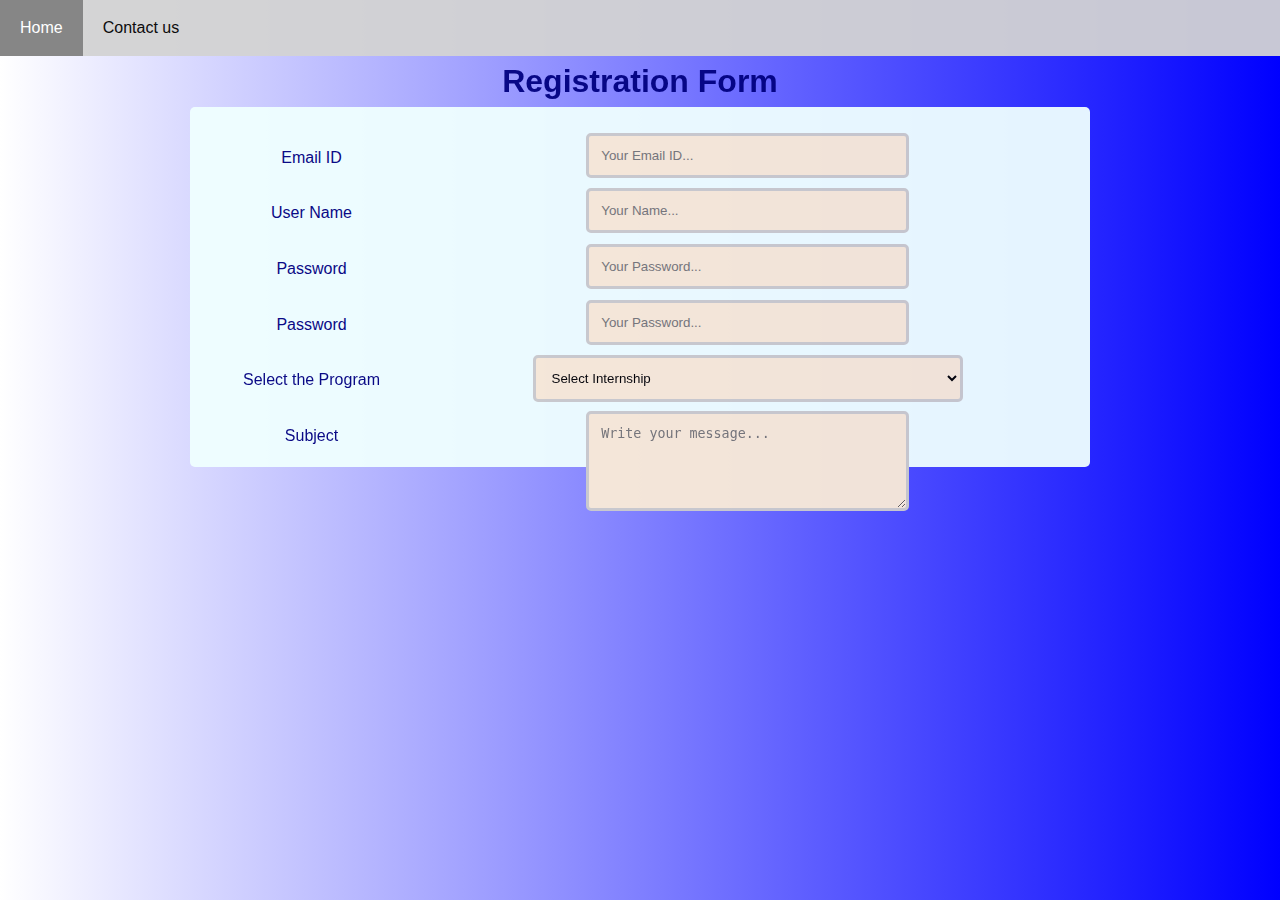
<file: contactus.html>
<!DOCTYPE html>
<html lang="en">
<head>
    <meta charset="UTF-8">
    <meta name="viewport" content="width=device-width, initial-scale=1.0">
    <link rel="stylesheet" href="contactus.css">
    <title>Contact Us!</title>
</head>
<body>
    <div class="navbar">
        <a href="index.html">Home</a>
        <a href="contactus.html">Contact us</a>
    </div>
    <header>
    <h1>Registration Form</h1>
    </header>   
    <div id="content" class="container">
        <form action="index.html">
            <div class="row">
                <div class="col-25">
                    <label for="email">Email ID</label>
                </div>
                <div class="col-75">
                    <input type="email" name="email-ID" placeholder="Your Email ID..." required>
                </div>
            </div>
            <div class="row">
                <div class="col-25">
                    <label for="uname">User Name</label>
                </div>
                <div class="col-75">
                    <input type="text" name="username" placeholder="Your Name..." required>
                </div>
            </div>
            <div class="row">
                <div class="col-25">
                    <label for="pwd">Password</label>
                </div>
                <div class="col-75">
                    <input type="password" name="pwd" placeholder="Your Password..." required>
                </div>
            </div>
            <div class="row">
                <div class="col-25">
                    <label for="pwd">Password</label>
                </div>
                <div class="col-75">
                    <input type="password" name="pwd" placeholder="Your Password..." required>
                </div>
            </div>
            <div class="row">
                <div class="col-25">
                    <label for="Program">Select the Program</label>
                </div>
                <div class="col-75"></div>
                <select nforwards;"program" id="">
                    <option value="Select Internship">Select Internship</option>
                    <option value="Machine Learning">Machine Learning</option>
                    <option value="Excel Automation">Excel Automation</option>
                    <option value="Website Designing">Website Designing</option>
                    <option value="Digital Markiting">Digital Markiting</option>
                </select>
            </div>
            <div class="row">
                <div class="col-25">
                    <label for="subject">Subject</label>
                </div>
                <div class="col-75">
                    <textarea id="Subject" name="Subject" placeholder="Write your message..." style="height: 100px;"></textarea>
                </div>
            </div>
        

    </div>
    <div class="row">
        <a href="index.html" class="button">Submit</a>
    </div>
            </form>

</body>
</html>
</file>
<file: contactus.css>
*{
    margin: 0;
    padding: 0;
    box-sizing: border-box;
}

body {
    font-family: Arial, Helvetica, sans-serif;
    background-image: linear-gradient(to right, #ffffff, #0000ff); /* Updated gradient direction */
    color: navy;
    line-height: 1.6;
    text-align: center;
    opacity: 0.95;
}

.navbar {
    display: flex;
    background-color: lightgrey;
    position: sticky;
    top: 0;
    z-index: 1000;
}

.navbar a {
    color: black;
    padding: 15px 20px;
    text-decoration: none;
    text-align: center;
}

.navbar a:hover {
    background-color: grey;
    color: white;
}

.container {
    border-radius: 5px;
    background-color: azure;
    padding: 20px;
    max-width: 900px;
    margin: auto;
}

.heading {
    height: 300px;
}

.heading h1 {
    font-size: 50px;
    line-height: 1.3;
    position: relative;
    animation-name: heading;
    animation-duration: 3s;
    animation-fill-mode: forwards;
}

@keyframes heading {
    0% { top: -50%; }
    100% { top: 200px; }
}

#content {
    position: relative;
    animation-name: content;
    animation-duration: 3s;
    animation-fill-mode: forwards;
    height: 360px;
}

@keyframes content {
    0% { left: -1000px; }
    100% { left: 0; }
}

input[type=text], input[type=email], input[type=password], select, textarea {
    transition: width 1s ease-in-out;  
    width: 50%;
    padding: 12px;
    border: 3px solid #ccc;
    border-radius: 5px;
    resize: vertical;
    background-color: antiquewhite;
}

input[type=text]:focus, input[type=email]:focus, input[type=password]:focus {
    width: 100%;
    border-radius: 10px;
    background-color: white;
    border: 3px solid #555;
}

select:focus, textarea:focus {
    border-radius: 10px;
    background-color: white;
    border: 3px solid #555;
}

label {
    display: inline-block;
    padding: 12px 12px 12px 0;
}

.col-25 {
    float: left;
    width: 25%;
    margin-top: 6px;
}

.col-75 {
    float: left;
    width: 75%;
    margin-top: 6px;
}

.row::after {
    content: "";
    display: table;
    clear: both;
}

.button {
    display: inline-block;
    color: #fff;
    text-decoration: none;
    font-weight: bold;
    padding: 1rem 2rem;
    border: #fff 3px solid;
    margin-top: 40px;
    opacity: 0;
    animation-name: button;
    animation-duration: 3s;
    animation-delay: 3s;
    animation-fill-mode: forwards;
    transition-property: all;
    transition-duration: 1s;
}

@keyframes button {
    0% { opacity: 0; }
    100% { opacity: 1; }
}

.button:hover {
    transform: rotateY(180deg);
}
</file>
